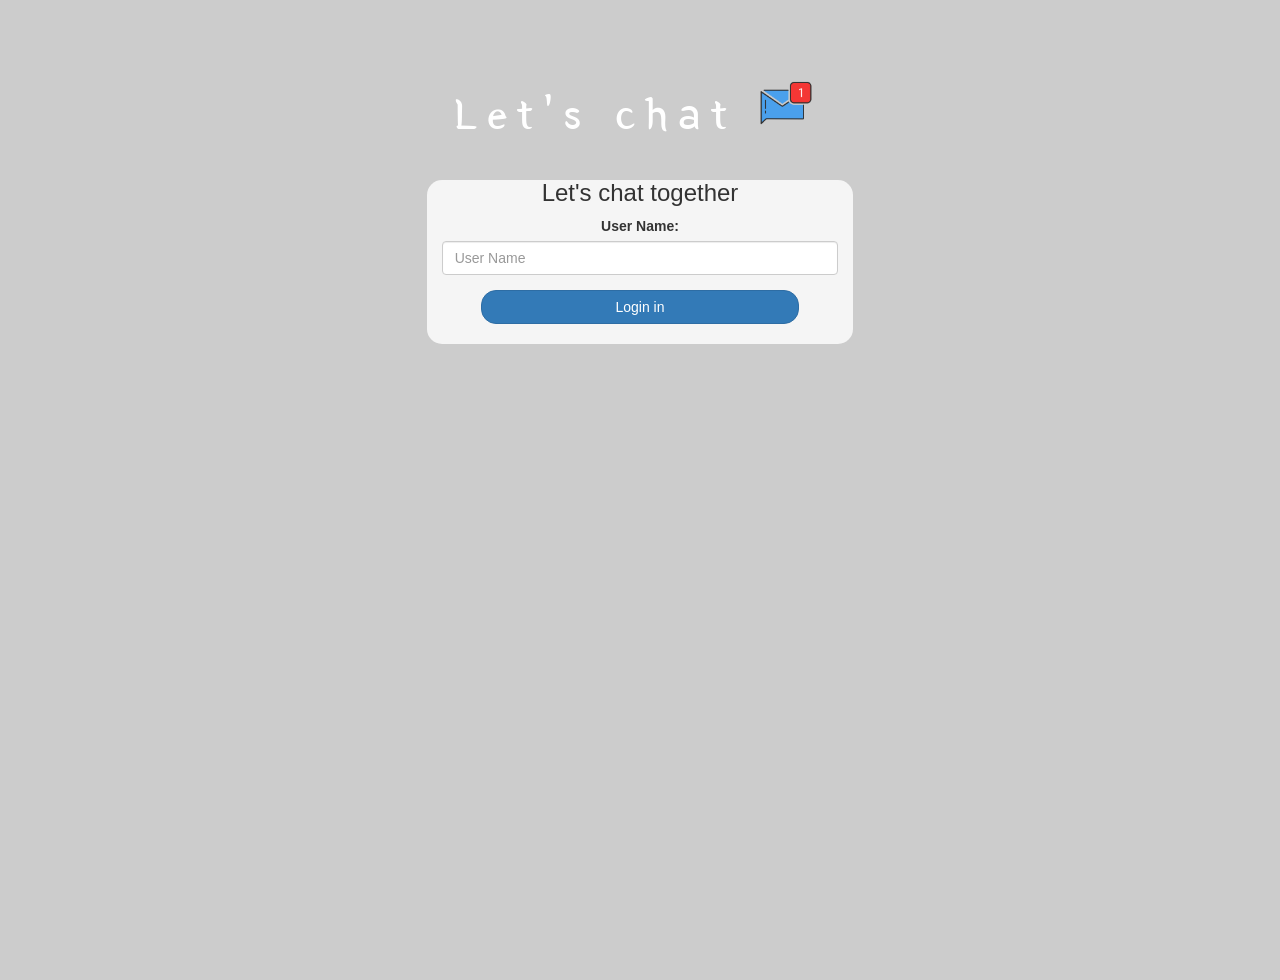
<file: index.html>
<!DOCTYPE html>
<html>

<head>
	<title>Kwitter</title>
	<link href="https://fonts.googleapis.com/css?family=Yeon+Sung&display=swap" rel="stylesheet">
	<meta name="viewport" content="width=device-width, initial-scale=1">

	<link rel="stylesheet" href="https://maxcdn.bootstrapcdn.com/bootstrap/3.4.0/css/bootstrap.min.css">
	<script src="https://ajax.googleapis.com/ajax/libs/jquery/3.4.1/jquery.min.js"></script>
	<script src="https://maxcdn.bootstrapcdn.com/bootstrap/3.4.0/js/bootstrap.min.js"></script>
    
	<link rel="stylesheet" type="text/css" href="style.css">
	<script src="kwitter.js"></script>
	<script src="main.js"></script>
</head>

<body>
	<center>
		<h1 class="header">
			Let's chat <sup>
				<img src="m2.png">
			</sup>
		</h1>
		<div class="col-lg-4 col-md-6 col-sm-6 col-xs-11 login_div">
			<h3>Let's chat together</h3>
			<div class="form-group">
				<label>User Name:</label>
				<input type="text" id="user_name" class="form-control" placeholder="User Name" required>
			</div>
			<button id="login_button" class="btn btn-primary" onclick="addUser()">Login in</button>
			<br><br>
		</div>
	</center>
</body>

</html>
</file>
<file: style.css>
body 
{
	background-color: #cccccc;
	background-image:url("https://source.unsplash.com/1920x1080/?socialmedia");
}
html, body
{
  height: 100%;
  margin: 0;
}

.header
{
	color: white;font-family: 'Yeon Sung';font-size: 45px;letter-spacing: 10px;margin-top: 80px;
}
.header img
{
	width: 80px;margin-left: -15px;
}

.login_div
{
	background: rgba(255,255,255,0.8);float: none;border-radius: 15px;
}

.logo
{
	width: 80px;margin-top: 30px;border-radius: 40px;
}

#login_button
{
	width: 80%;border-radius: 15px;
}

.room_name
{
	cursor: pointer;
	font-size: 20px;
}


#logout
{
	font-size: 20px; float: right;
}


#output
{
	padding: 10px; width:80%;background: rgba(255,255,255,0.8);border-radius: 15px;
}

.input_div_room_page
{
	width: 80%;
}

.input_div label
{
	color: white;font-size: 20px;
}


.input_div_message_page
{
	position: fixed;bottom: 0px;width: 100%;background: rgba(255,255,255,0.8);
}
.input_div_message_page label
{
	color: black;
}
.input_div_message_page #msg
{
	width: 80%;
}
.input_div_message_page button
{
	margin-top: 15px;
	width: 50%; 
}
.color_white
{
	color: white
}

.user_tick
{
	width:20px;
}
.message_h4
{
	padding-left:5px;color:grey;
}
</file>
